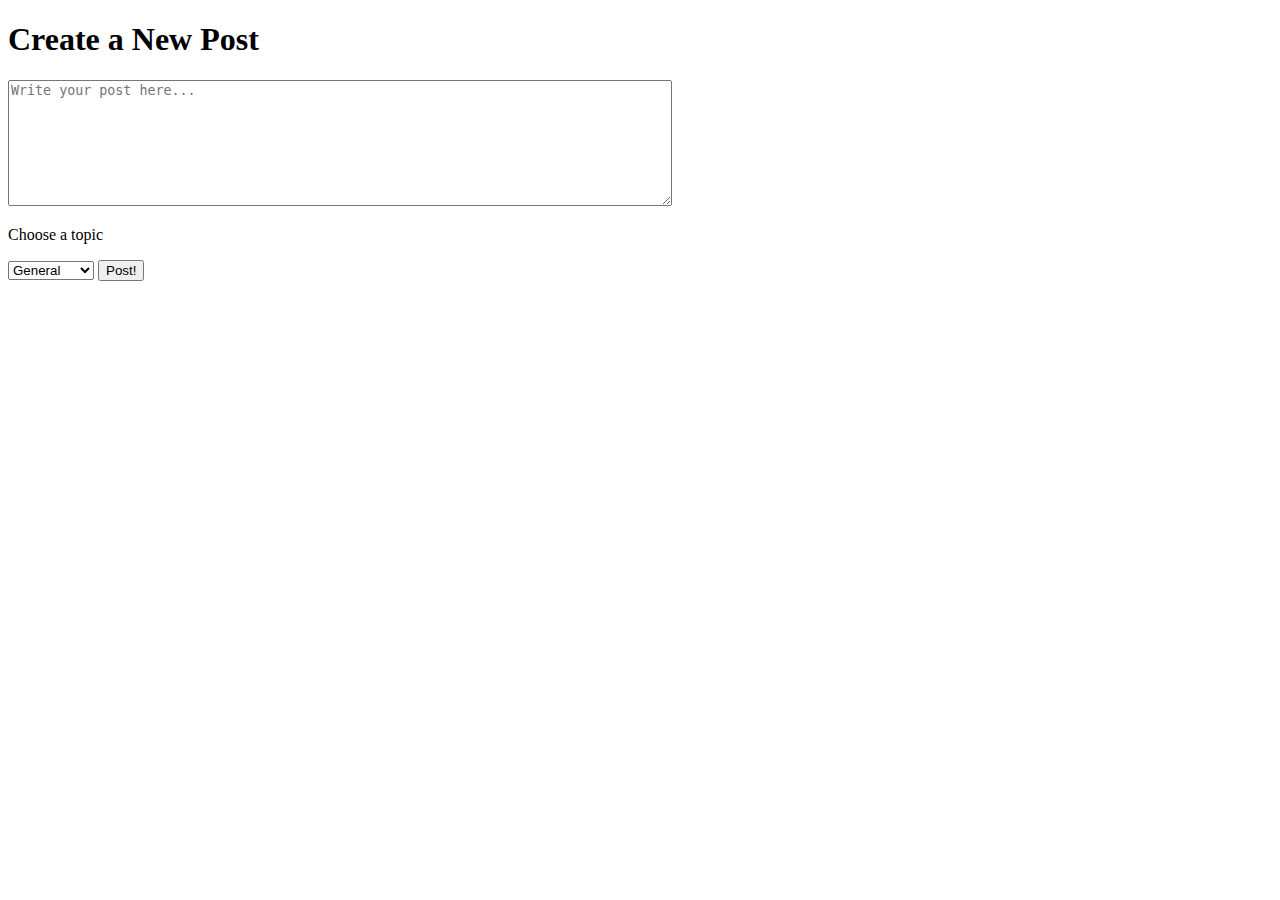
<file: newpost.html>
<!DOCTYPE html>
<html>
  <head>
    <meta charset="utf-8">
    <title>RamZone</title>
  </head>
  <body>
<h1>Create a New Post</h1>

<textarea name="new_post" rows="8" cols="80" placeholder="Write your post here..."></textarea>

<p>Choose a topic</p>
<select name="Topics">
    <option value="General">General</option>
    <option value="Classes">Classes</option>
    <option value="Professors">Professors</option>
    <option value="Athletics">Athletics</option>
  </select>

<button type="button" name="new_post_button">Post!</button>

  </body>
</html>
</file>
